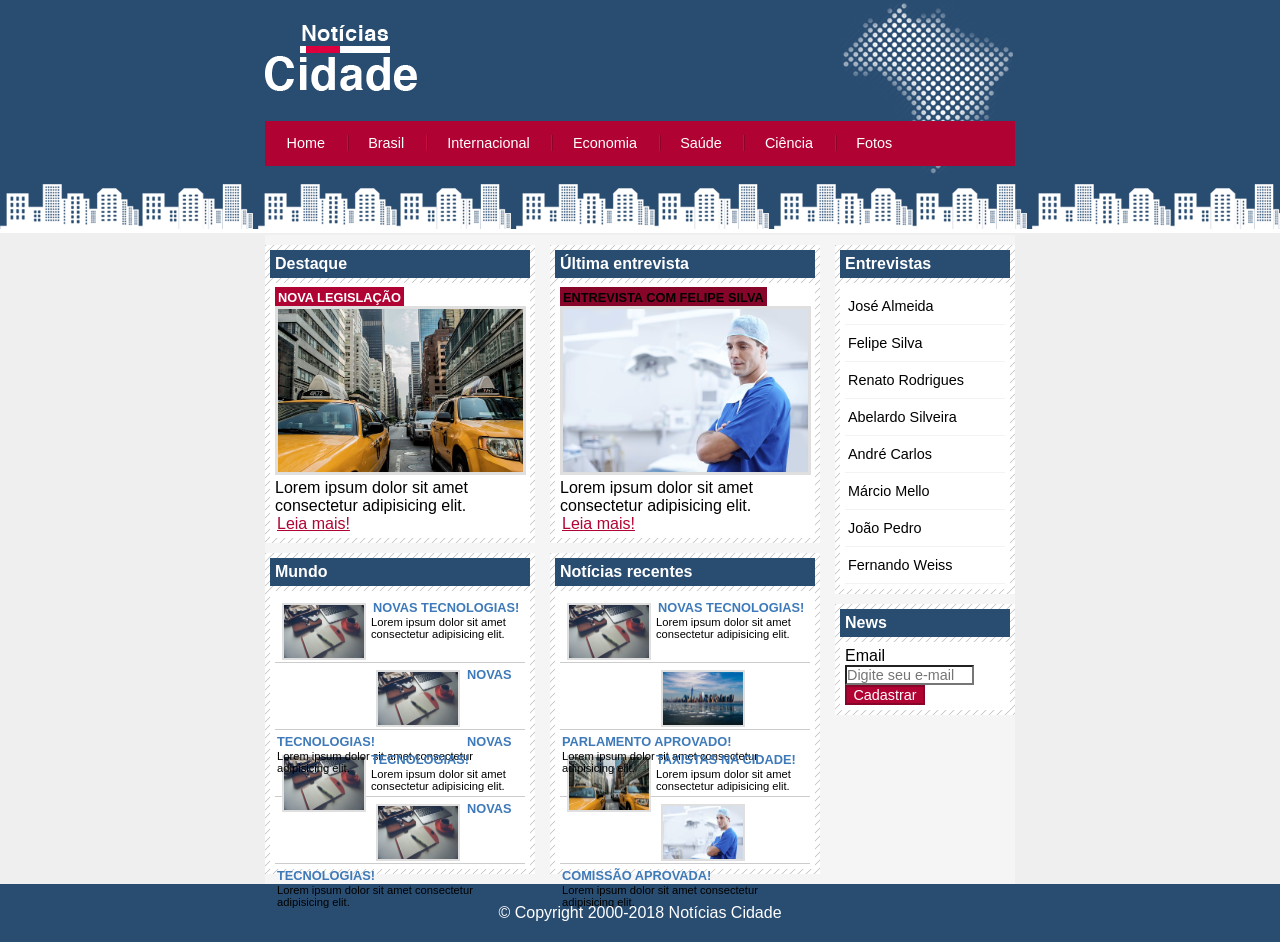
<file: index.html>
<!DOCTYPE html>
<html lang="en">
<head>
    <meta charset="UTF-8">
    <meta name="viewport" content="width=device-width, initial-scale=1.0">
    <title>Site Noticias</title>

    <link rel="stylesheet" href="css/estilos.css">

</head>

<body>
    <!--Inicio Container-->
    <div id="container">
        <header id="topo">
           <h1 class="logo">Noticias Cidade</h1>
           <nav>
                <ul id="navegacao">
                        <li class="primeiro">
                            <a id="home" href="index.html">Home</a></li>
                        <li>
                            <a id="brasil" href="brasil.html">Brasil</a></li>
                        <li>
                            <a id="internacional" href="internacional.html">Internacional</a></li>
                        <li>
                            <a id="economia" href="economia.html">Economia</a></li>
                        <li>
                            <a id="saude" href="saude.html">Saúde</a></li>
                        <li>
                            <a id="ciencia" href="ciencia.html">Ciência</a></li>
                        <li>
                            <a id="fotos" href="fotos.html">Fotos</a></li>
                </ul>
            </nav>
        </header><!--Fim Topo-->
    
    <main id="conteudo">

        <section id="primario">

            <article class="caixa destaque">
                <h2>Destaque</h2>
                <div class="caixa-conteudo">
                    <h3>Nova Legislação</h3>
                     <img class="imagem-principal" src="imagens/taxi.jpg"  width="100%">
                   <p>
                    Lorem ipsum dolor sit amet consectetur adipisicing elit. 
                   </p>
                   <a href="nova-legislacao.html">Leia mais!</a>
                </div>
            </article>

            <article class="caixa">
                <h2>Mundo</h2>
                <div class="caixa-conteudo">
                    <ul id="lista-noticias">
                        <li>
                            <a href="">
                                <img src="imagens/tecnologia.jpg" width="80px">
                                <h3>Novas Tecnologias!</h3>
                                <p>
                                    Lorem ipsum dolor sit amet consectetur adipisicing elit. 
                                </p>

                            </a>
                        </li>

                        <li>
                            <a href="">
                            <img src="imagens/tecnologia.jpg" width="80px">
                                <h3>Novas Tecnologias!</h3>
                                <p>
                                    Lorem ipsum dolor sit amet consectetur adipisicing elit. 
                                </p>

                            </a>
                        </li>

                        <li>
                            <a href="">
                                <img src="imagens/tecnologia.jpg" width="80px">
                                <h3>Novas Tecnologias!</h3>
                                <p>
                                    Lorem ipsum dolor sit amet consectetur adipisicing elit. 
                                </p>

                            </a>
                        </li>

                        <li>
                            <a href="">
                                <img src="imagens/tecnologia.jpg" width="80px">
                                <h3>Novas Tecnologias!</h3>
                                <p>
                                    Lorem ipsum dolor sit amet consectetur adipisicing elit. 
                                </p>

                            </a>
                        </li>
                    </ul>
                </div>

            </article>

        </section>

        
        <section id="secundario">

            <article class="caixa entrevista">
                <h2>Última entrevista</h2>
                <div class="caixa-conteudo">
                    <h3>Entrevista com Felipe Silva</h3>
                     <img class="imagem-principal" src="imagens/doutor.jpg"  width="100%">
                   <p>
                    Lorem ipsum dolor sit amet consectetur adipisicing elit. 
                   </p>
                   <a href="">Leia mais!</a>
                </div>
            </article>

            <article class="caixa">
                  <h2>Notícias recentes</h2>
                 <div class="caixa-conteudo">
                    <ul id="lista-noticias">
                        <li>
                            <a href="">
                                <img src="imagens/tecnologia.jpg" width="80px">
                                <h3>Novas Tecnologias!</h3>
                                <p>
                                    Lorem ipsum dolor sit amet consectetur adipisicing elit. 
                                </p>

                            </a>
                        </li>

                        <li>
                            <a href="">
                                <img src="imagens/cidade.jpg" width="80px">
                                <h3>Parlamento Aprovado!</h3>
                                <p>
                                    Lorem ipsum dolor sit amet consectetur adipisicing elit. 
                                </p>

                            </a>
                        </li>

                        <li>
                            <a href="">
                                <img src="imagens/taxi.jpg" width="80px">
                                <h3>Taxistas na cidade!</h3>
                                <p>
                                    Lorem ipsum dolor sit amet consectetur adipisicing elit. 
                                </p>

                            </a>
                        </li>

                        <li>
                            <a href="">
                                <img src="imagens/doutor.jpg" width="80px">
                                <h3>comissão aprovada!</h3>
                                <p>
                                    Lorem ipsum dolor sit amet consectetur adipisicing elit. 
                                </p>

                            </a>
                        </li>
                    </ul>
                </div>
            </article>
        
        </section>

        <aside id="lateral">

            <div class="caixa">
                <h2>Entrevistas</h2>
                <div class="caixa-conteudo">
                    <ul>
                        <li><a href="">José Almeida</a></li>
                        <li><a href="">Felipe Silva</a></li>
                        <li><a href="">Renato Rodrigues</a></li>
                        <li><a href="">Abelardo Silveira</a></li>
                        <li><a href="">André Carlos</a></li>
                        <li><a href="">Márcio Mello</a></li>
                        <li><a href="">João Pedro</a></li>
                        <li><a href="">Fernando Weiss</a></li>
                    </ul>
                </div>
            </div>

                <div class="caixa">
                <h2>News</h2>
                <div class="caixa-conteudo">
                    
                    <form >
                        <div>
                            <label for="email">Email</label>
                            <input type="text" name="email" 
                            id="email" placeholder="Digite seu e-mail">
                        </div>

                        <div>
                           <input class="submit" type="submit" value="Cadastrar">
                        </div>
                        
                    </form>

                </div>
            </div>
            
        </aside> <!--fim lateral-->
     </main>

</div><!--Fim Container-->

<footer id="container-rodape" >
    <div id="rodape">
         &copy; Copyright 2000-2018 Notícias Cidade
    </div>
   
</footer>

</body>



</html>
</file>
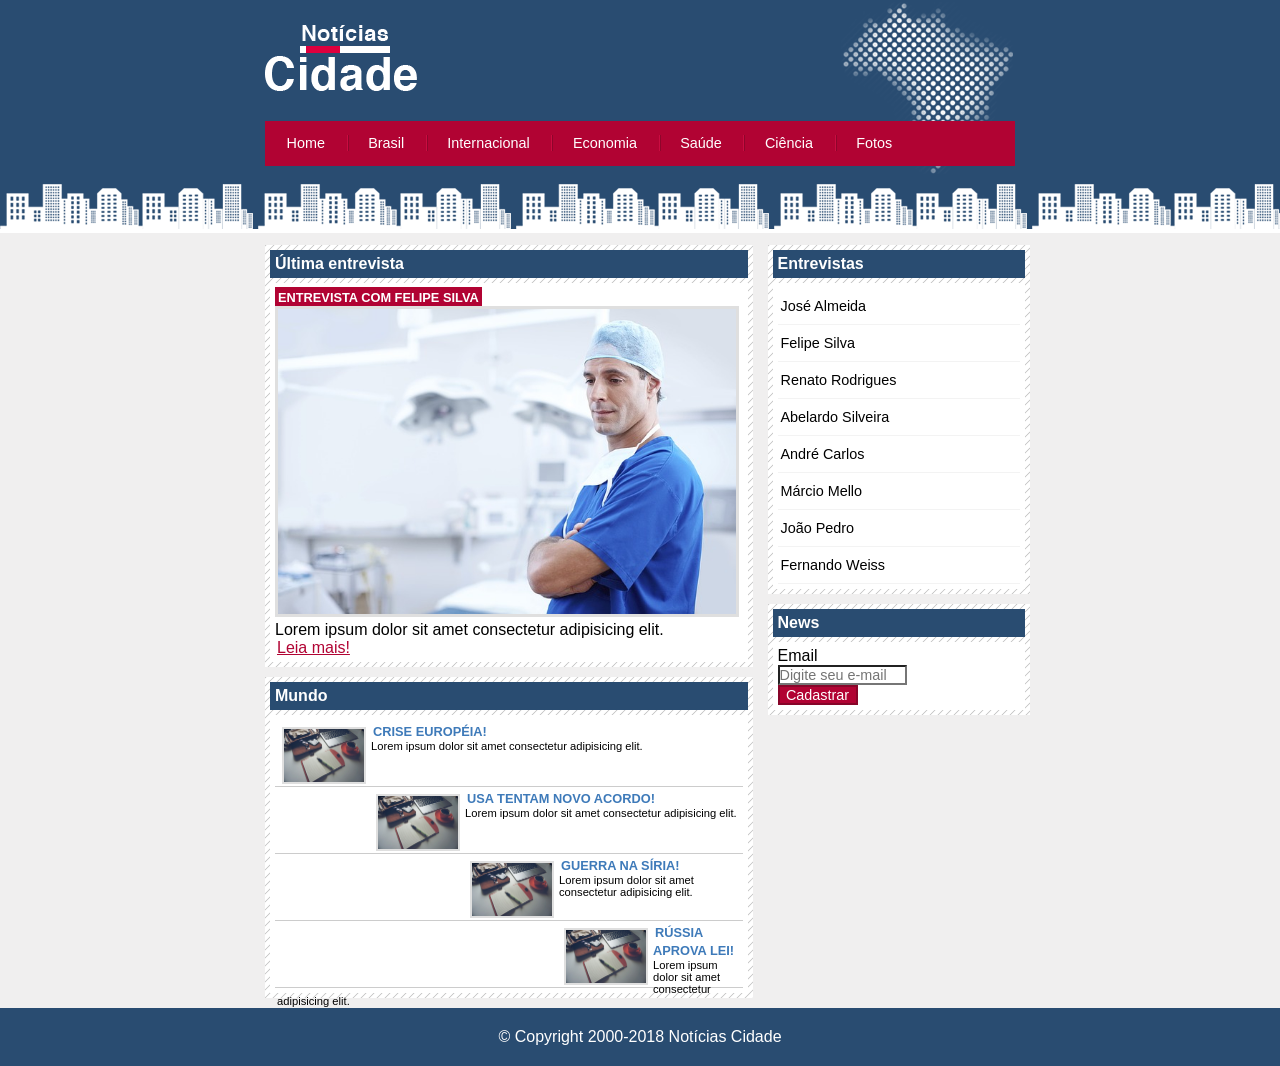
<file: brasil.html>
<!DOCTYPE html>
<html lang="en">
<head>
    <meta charset="UTF-8">
    <meta name="viewport" content="width=device-width, initial-scale=1.0">
    <title>Site Noticias</title>

    <link rel="stylesheet" href="css/estilos.css">

</head>

<body>
    <!--Inicio Container-->
    <div id="container">
        <header id="topo">
           <h1 class="logo">Noticias Cidade</h1>
           <nav>
                <ul id="navegacao">
                        <li class="primeiro">
                            <a id="home" href="index.html">Home</a></li>
                        <li>
                            <a id="brasil" href="brasil.html">Brasil</a></li>
                        <li>
                            <a id="internacional" href="internacional.html">Internacional</a></li>
                        <li>
                            <a id="economia" href="economia.html">Economia</a></li>
                        <li>
                            <a id="saude" href="saude.html">Saúde</a></li>
                        <li>
                            <a id="ciencia" href="ciencia.html">Ciência</a></li>
                        <li>
                            <a id="fotos" href="fotos.html">Fotos</a></li>
                </ul>
            </nav>    
        </header><!--Fim Topo-->
    
    <main id="pag-brasil">
        <section id="primario">

            <article class="caixa destaque">
                <h2>Última entrevista</h2>
                <div class="caixa-conteudo">
                    <h3>entrevista com Felipe Silva</h3>
                     <img class="imagem-principal" src="imagens/doutor.jpg"  width="100%">
                   <p>
                    Lorem ipsum dolor sit amet consectetur adipisicing elit. 
                   </p>
                   <a href="">Leia mais!</a>
                </div>
            </article>

            <article class="caixa">
                <h2>Mundo</h2>
                <div class="caixa-conteudo">
                    <ul id="lista-noticias">
                        <li>
                            <a href="">
                                <img src="imagens/tecnologia.jpg" width="80px">
                                <h3>Crise européia!</h3>
                                <p>
                                    Lorem ipsum dolor sit amet consectetur adipisicing elit. 
                                </p>

                            </a>
                        </li>

                        <li>
                            <a href="">
                            <img src="imagens/tecnologia.jpg" width="80px">
                                <h3>usa tentam novo acordo!</h3>
                                <p>
                                    Lorem ipsum dolor sit amet consectetur adipisicing elit. 
                                </p>

                            </a>
                        </li>

                        <li>
                            <a href="">
                                <img src="imagens/tecnologia.jpg" width="80px">
                                <h3>guerra na síria!</h3>
                                <p>
                                    Lorem ipsum dolor sit amet consectetur adipisicing elit. 
                                </p>

                            </a>
                        </li>

                        <li>
                            <a href="">
                                <img src="imagens/tecnologia.jpg" width="80px">
                                <h3>rússia aprova lei!</h3>
                                <p>
                                    Lorem ipsum dolor sit amet consectetur adipisicing elit. 
                                </p>

                            </a>
                        </li>
                    </ul>

                </div>
            </article>

        </section>

          <aside id="lateral">

            <section class="caixa">
                <h2>Entrevistas</h2>
                <div class="caixa-conteudo">
                    <ul>
                        <li><a href="">José Almeida</a></li>
                        <li><a href="">Felipe Silva</a></li>
                        <li><a href="">Renato Rodrigues</a></li>
                        <li><a href="">Abelardo Silveira</a></li>
                        <li><a href="">André Carlos</a></li>
                        <li><a href="">Márcio Mello</a></li>
                        <li><a href="">João Pedro</a></li>
                        <li><a href="">Fernando Weiss</a></li>
                    </ul>
                </div>
            </section>

                <section class="caixa">
                <h2>News</h2>
                <div class="caixa-conteudo">
                    
                    <form >
                        <div>
                            <label for="email">Email</label>
                            <input type="text" name="email" 
                            id="email" placeholder="Digite seu e-mail">
                        </div>

                        <div>
                           <input class="submit" type="submit" value="Cadastrar">
                        </div>
                        
                    </form>
                </div>
            </section>
            
            
        </aside><!--fim lateral-->

    </main>


</div><!--Fim Container-->

<footer id="container-rodape">
    <div id="rodape">
         &copy; Copyright 2000-2018 Notícias Cidade
    </div>
</footer>

</body>



</html>
</file>
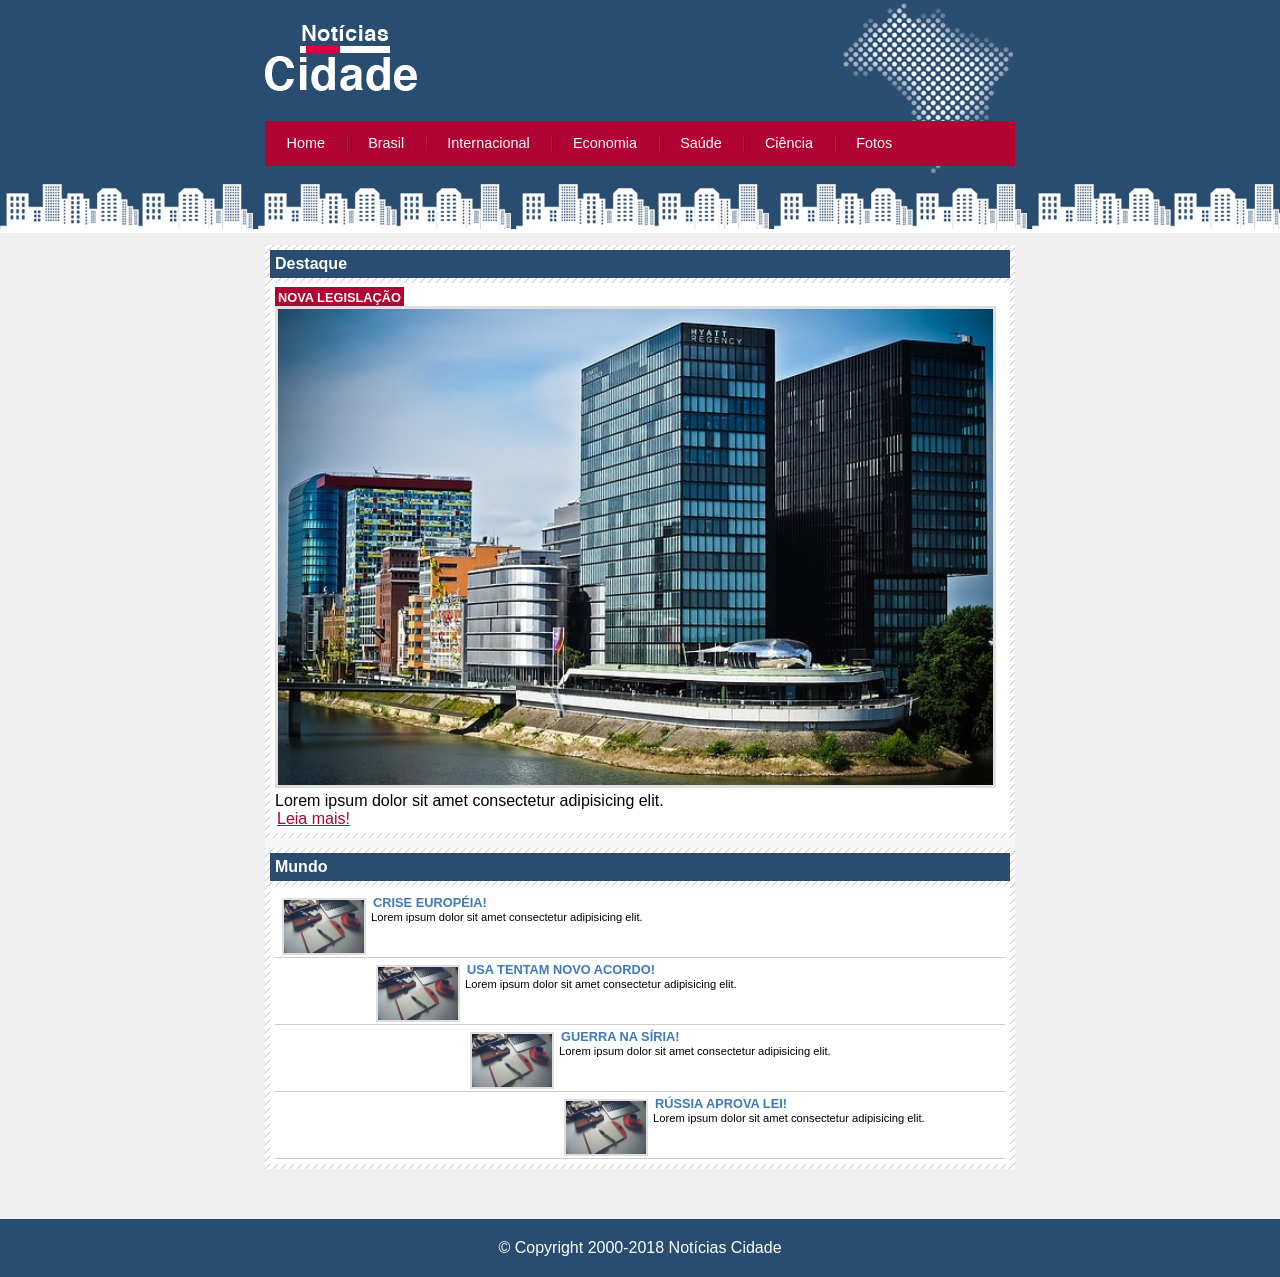
<file: fotos.html>
<!DOCTYPE html>
<html lang="en">
<head>
    <meta charset="UTF-8">
    <meta name="viewport" content="width=device-width, initial-scale=1.0">
    <title>Site Noticias</title>

    <link rel="stylesheet" href="css/estilos.css">

</head>

<body>
    <!--Inicio Container-->
    <div id="container">
        <header id="topo">
           <h1 class="logo">Noticias Cidade</h1>
           <nav>
                <ul id="navegacao">
                        <li class="primeiro">
                            <a id="home" href="index.html">Home</a></li>
                        <li>
                            <a id="brasil" href="brasil.html">Brasil</a></li>
                        <li>
                            <a id="internacional" href="internacional.html">Internacional</a></li>
                        <li>
                            <a id="economia" href="economia.html">Economia</a></li>
                        <li>
                            <a id="saude" href="saude.html">Saúde</a></li>
                        <li>
                            <a id="ciencia" href="ciencia.html">Ciência</a></li>
                        <li>
                            <a id="fotos" href="fotos.html">Fotos</a></li>
                </ul>
            </nav>

        </header><!--Fim Topo-->
    
    <main id="pag-fotos">
        <section id="primario">

            <article class="caixa destaque">
                <h2>Destaque</h2>
                <div class="caixa-conteudo">
                    <h3>nova legislação</h3>
                     <img class="imagem-principal" src="imagens/mundo.jpg"  width="100%">
                   <p>
                    Lorem ipsum dolor sit amet consectetur adipisicing elit. 
                   </p>
                   <a href="">Leia mais!</a>
                </div>
            </article>

            <article class="caixa">
                <h2>Mundo</h2>
                <div class="caixa-conteudo">
                    <ul id="lista-noticias">
                        <li>
                            <a href="">
                                <img src="imagens/tecnologia.jpg" width="80px">
                                <h3>Crise européia!</h3>
                                <p>
                                    Lorem ipsum dolor sit amet consectetur adipisicing elit. 
                                </p>

                            </a>
                        </li>

                        <li>
                            <a href="">
                            <img src="imagens/tecnologia.jpg" width="80px">
                                <h3>usa tentam novo acordo!</h3>
                                <p>
                                    Lorem ipsum dolor sit amet consectetur adipisicing elit. 
                                </p>

                            </a>
                        </li>

                        <li>
                            <a href="">
                                <img src="imagens/tecnologia.jpg" width="80px">
                                <h3>guerra na síria!</h3>
                                <p>
                                    Lorem ipsum dolor sit amet consectetur adipisicing elit. 
                                </p>

                            </a>
                        </li>

                        <li>
                            <a href="">
                                <img src="imagens/tecnologia.jpg" width="80px">
                                <h3>rússia aprova lei!</h3>
                                <p>
                                    Lorem ipsum dolor sit amet consectetur adipisicing elit. 
                                </p>

                            </a>
                        </li>
                    </ul>

                </div>
            </article>

        </section>
    </main>

        

</div><!--Fim Container-->

<footer id="container-rodape">
    <div id="rodape">
         &copy; Copyright 2000-2018 Notícias Cidade
    </div>
   
</footer>

</body>



</html>
</file>
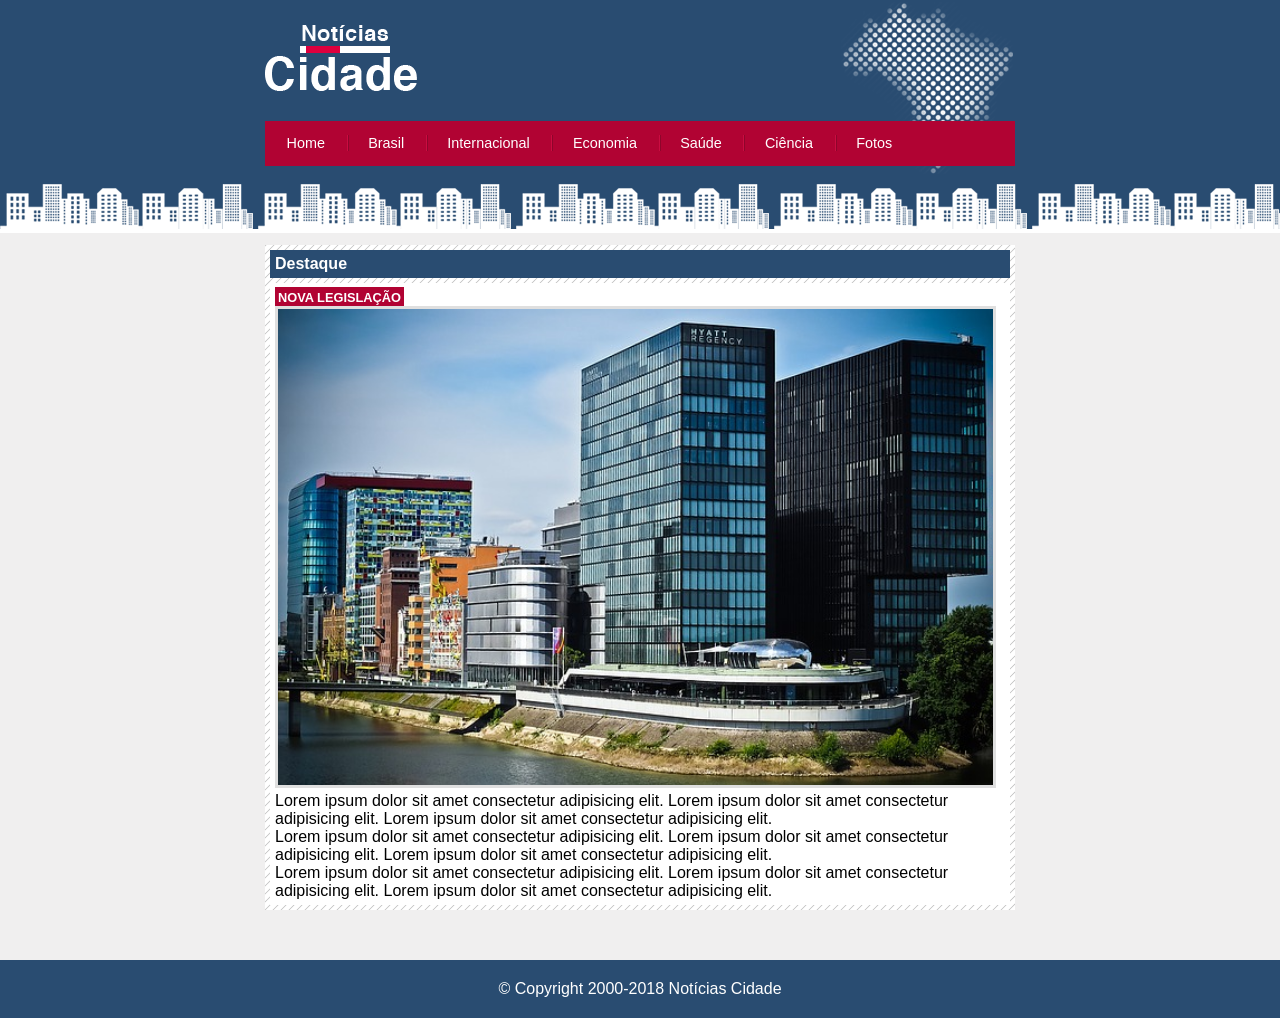
<file: nova-legislacao.html>
<!DOCTYPE html>
<html lang="en">
<head>
    <meta charset="UTF-8">
    <meta name="viewport" content="width=device-width, initial-scale=1.0">
    <title>Site Noticias</title>

    <link rel="stylesheet" href="css/estilos.css">

</head>

<body>
    <!--Inicio Container-->
<div id="container">
        <header id="topo">
           <h1 class="logo">Noticias Cidade</h1>
           <nav>
                <ul id="navegacao">
                        <li class="primeiro">
                            <a id="home" href="index.html">Home</a></li>
                        <li>
                            <a id="brasil" href="brasil.html">Brasil</a></li>
                        <li>
                            <a id="internacional" href="internacional.html">Internacional</a></li>
                        <li>
                            <a id="economia" href="economia.html">Economia</a></li>
                        <li>
                            <a id="saude" href="saude.html">Saúde</a></li>
                        <li>
                            <a id="ciencia" href="ciencia.html">Ciência</a></li>
                        <li>
                            <a id="fotos" href="fotos.html">Fotos</a></li>
                </ul>
            </nav>

        </header><!--Fim Topo-->
    
    <main id="legislacao">
        <article id="primario">

            <article class="caixa destaque">
                <h2>Destaque</h2>
                <div class="caixa-conteudo">
                    <h3>nova legislação</h3>
                     <img class="imagem-principal" src="imagens/mundo.jpg" >
                   <p>
                    Lorem ipsum dolor sit amet consectetur adipisicing elit. 
                    Lorem ipsum dolor sit amet consectetur adipisicing elit. 
                    Lorem ipsum dolor sit amet consectetur adipisicing elit. 
                   </p>

                   <p>
                    Lorem ipsum dolor sit amet consectetur adipisicing elit. 
                    Lorem ipsum dolor sit amet consectetur adipisicing elit. 
                    Lorem ipsum dolor sit amet consectetur adipisicing elit. 
                   </p>

                   <p>
                    Lorem ipsum dolor sit amet consectetur adipisicing elit. 
                    Lorem ipsum dolor sit amet consectetur adipisicing elit. 
                    Lorem ipsum dolor sit amet consectetur adipisicing elit. 
                   </p>
              
                </div>
            </article>

        </article>
    </main>

</div><!--Fim Container-->

<footer id="container-rodape">
    <div id="rodape">
         &copy; Copyright 2000-2018 Notícias Cidade
    </div>
</footer>

</body>



</html>
</file>
<file: css/estilos.css>
*{
    margin: 0;
    padding: 0;
}


body{

    font-family: 'Trebuchet MS', 'Lucida Sans Unicode', 'Lucida Grande', 'Lucida Sans', Arial, sans-serif ;
    background: #f0efef url(../imagens/fundo.png) repeat-x;
}

#pag-brasil{
    margin-top: 60px;
    display: grid;
    grid-template-columns: 65% 35%;
    gap: 15px;
     
}

#legislacao, #pag-fotos{
    margin-bottom: 50px;
    margin-top: 70px;
    background: #f5f5f5;
    display: block;
}

#conteudo{
    margin-top: 60px;
    background: #f5f5f5;

    display: grid;
    grid-template-columns: 1fr 1fr 180px;
    gap: 15px;
}

#container{
    width: 750px;
    margin: 0 auto;
}

#topo{
    height: 150px;
    padding-top: 25px;
    background: url(../imagens/detalhe-topo.png) no-repeat right top;
}

.logo{
    width: 152px;
    height: 66px;
    background: url(../imagens/logo.png);
    text-indent: -3000px;
}

ul{
    margin: 0;
    padding: 0;
    list-style: none;
    text-decoration: none;
}

#topo ul{
    margin-top: 30px;
    background: #b10333;
}

#navegacao{
    display:flex;
}

#topo ul a{
    font-size: 0.9em;
    display: block;
    padding: 0.5em 1.5em;
    line-height: 2.1em ;
    text-decoration: none;
    color: white;
    background: url(../imagens/divisor.png) no-repeat left center;
}

#topo ul .primeiro a{
    background: none;
}

#topo ul a:hover{
    color: #69100e;
}

body.home #navegacao a#home,
body.brasil #navegacao a#brasil,
body.internacional #navegacao a#internacional,
body.economia #navegacao a#economia,
body.saude #navegacao a#saude,
body.ciencia #navegacao a#ciencia,
body.fotos #navegacao a#fotos
{
    color: #fff;
    background: #de003e;
    cursor: text;
}



#container-rodape{
    background: #294c71;
    padding: 20px;
}

#rodape{
    width: 750px;
    margin: 0 auto;
    color: #fff;
    text-align: center;
}

/*Caixa*/

.caixa{
    margin: 10px 0;
    padding: 5px;
    background: #f3f3f3 url(../imagens/fundo-caixa.png);
}

h2{
    font-size: 1em;
    background: #294c71;
    color: #fff;
    padding: 5px;
}


.caixa-conteudo{
    background: white;
    padding: 5px;
    margin-top: 5px;
}

/*Formatar Menus Laterais*/



#lateral ul a{
    font-size: 0.9em;
    padding: 3px;
    display: block;
    line-height: 30px;
    color: #000;
    text-decoration: none;
    border-bottom: 1px solid #f3f3f3;
}

#lateral ul a:hover{
    background: url(../imagens/marcador.png) no-repeat left center;
    color: #a1a1a1;
    padding-left: 20px;
    
}

label{
    display: block;
    cursor: pointer;
}

input{
    font-size: 0.9em;
    width: 125px;
    background-color: #fff;
    font-size: 0.9em;

}

input.submit{
    width: 80px;
    color: #fff;
    background-color: #b10333;
    border: 2px solid #870529;
}

img{
    border: 2px solid #dfdfdf;
}

img.imagem-principal{
    width: 98%;
    border: 3px solid #dfdfdf;
}

h3{
   text-transform: uppercase;
   display: inline;
   font-size: 0.8em;
   padding: 3px;
   
}

.destaque h3{
    background: #b10333;
   color: white;
}

.entrevista h3{
    background: #870529;
}

#lista-noticias li{
    padding: 2px;
    border-bottom: 1px solid #ccc;
    height: 62px;
}

#lista-noticias li a img{
    float: left;
    margin: 5px;
    
}

#lista-noticias li a{
    text-decoration: none;
}

#lista-noticias li a h3{
   font-size: 0.8em;
   padding: 0;
   color: #3e7ab9;
}

#lista-noticias li a p{
    font-size: 0.7em;
    color: #000;
}

#lista-noticias  li:hover{
    
    background: #eee;
    cursor: pointer;
}


/*barra de nav*/

a:link, a:visited{
    color: #b10333;
    padding: 2px;
}

a:hover{
    color: #e50040;

}

ul{
    margin: 0;
    padding: 0;
    list-style: none;
}
</file>
